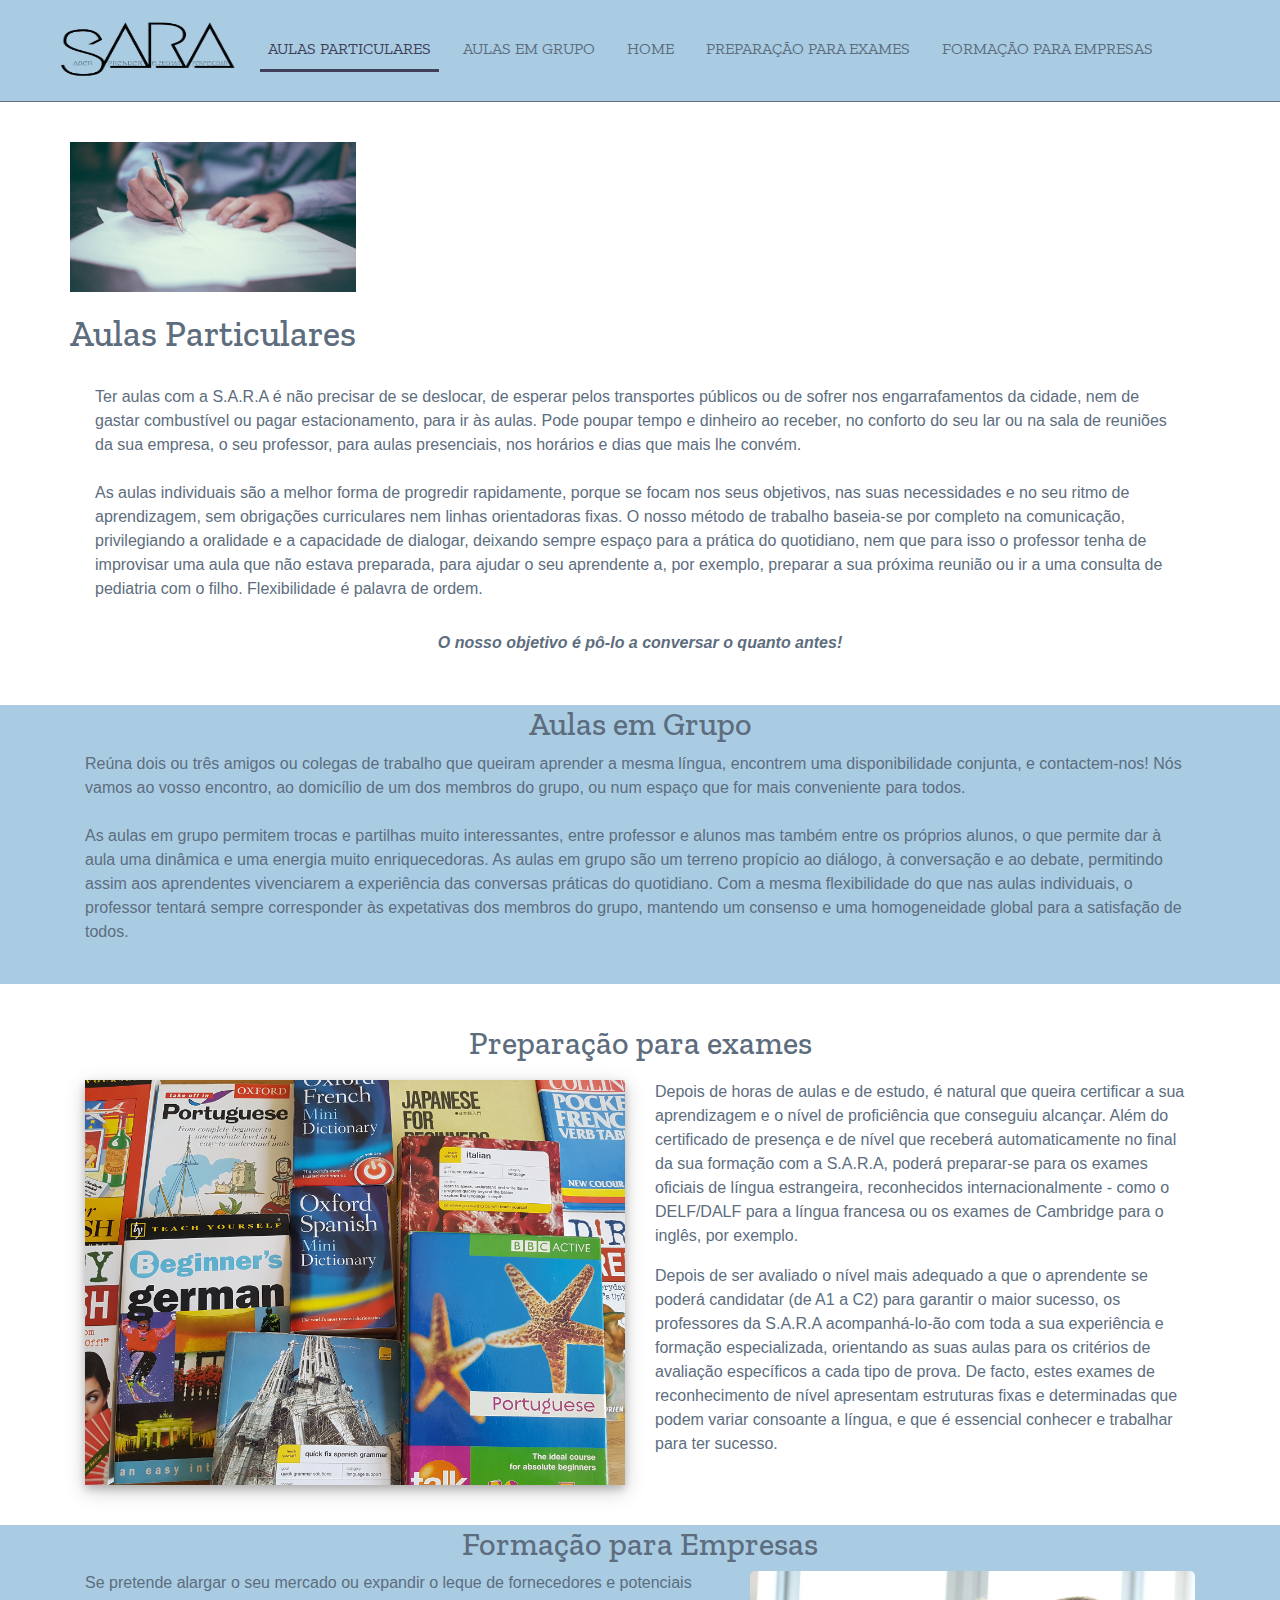
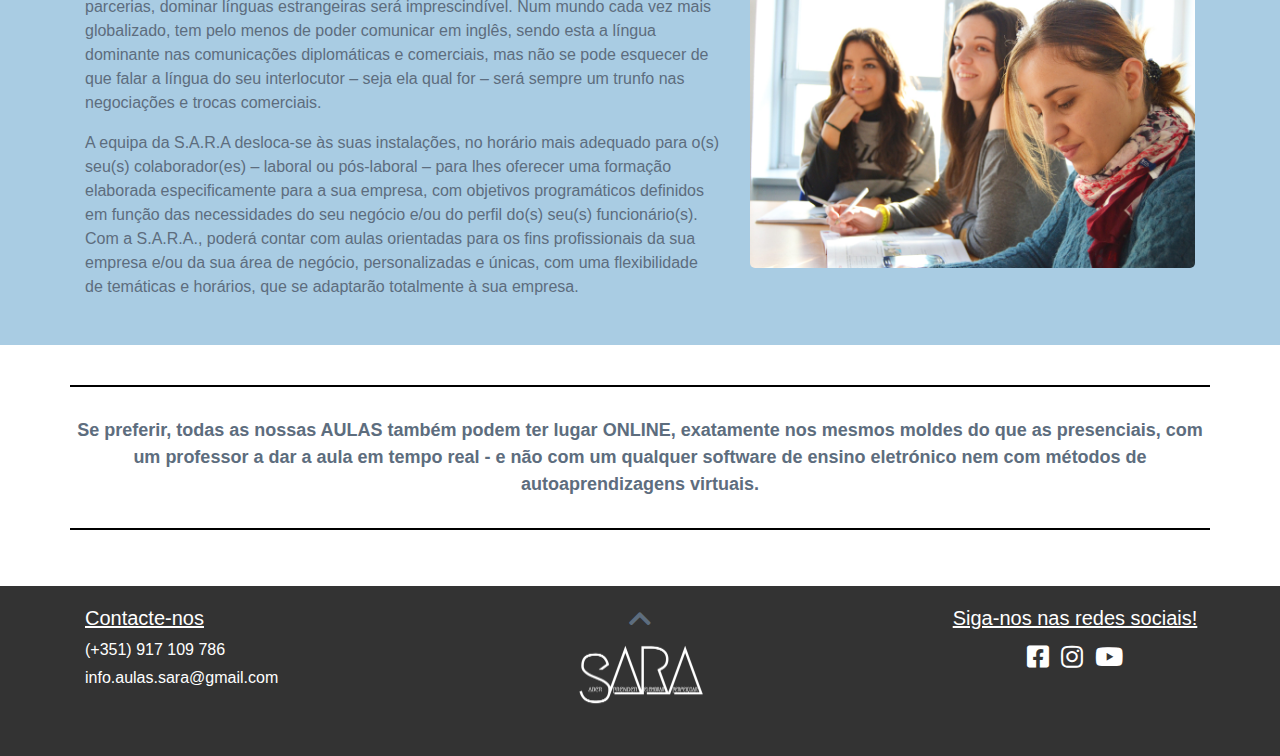
<file: Page2.html>
<!DOCTYPE html>
<html>
    <head>
        <link rel="shortcut icon" href="images/SARAlogo_attempt1.ico">
        <title>Aprender com SARA - Aulas</title>
        <meta charset="utf-8"/>
        <meta name="viewport" content="width=device-width, initial-scale=1">
        <meta property="og:image" content="images/SARAlogo.png">
        <link rel="stylesheet" href="https://use.fontawesome.com/releases/v5.3.1/css/all.css">
        <link href="https://fonts.googleapis.com/css2?family=Zilla+Slab:wght@600&display=swap" rel="stylesheet" type='text/css'>
        <link rel="stylesheet" type="text/css" href="CSS/style.css">
        <link rel="stylesheet" href="bootstrap\css\bootstrap.css">
        <script src="https://ajax.googleapis.com/ajax/libs/jquery/3.5.1/jquery.min.js"></script>
        <script src="https://cdnjs.cloudflare.com/ajax/libs/popper.js/1.14.7/umd/popper.min.js" integrity="sha384-UO2eT0CpHqdSJQ6hJty5KVphtPhzWj9WO1clHTMGa3JDZwrnQq4sF86dIHNDz0W1" crossorigin="anonymous"></script>
        <script src="bootstrap\js\bootstrap.js"></script>
        <script src="JS/script.js"></script>
    </head>

    <body data-spy="scroll" data-target=".navbar" data-offset="60" id="page2">
        <nav class="navbar navbar-expand-md navbar-dark sticky-top">
            <a class="navbar-brand" href="index.html">
                <img src="images/SARAlogo.png" alt="SARAlogo">
            </a>
            <button class="navbar-toggler" type="button" data-toggle="collapse" data-target="#myNavbar">
                    <i class="fas fa-bars fa-lg"></i>
            </button>
            <div class="collapse navbar-collapse justify-content-left" id="myNavbar">
                <ul class="nav nav-pills navbar-nav">
                    <li class="nav-item"><a class="nav-link grow" href="#particulares-link">Aulas Particulares</a></li>
                    <li class="nav-item"><a class="nav-link grow" href="#grupo-link">Aulas em Grupo</a></li>
                    <li class="nav-item2"><a class="nav-link grow" href="index.html">HOME</a></li>
                    <li class="nav-item"><a class="nav-link grow" href="#exames-link">Preparação para exames</a></li>
                    <li class="nav-item"><a class="nav-link grow" href="#empresas-link">Formação para Empresas</a></li>
                </ul>
            </div>
        </nav>
        <section id="particulares">
            <div id="particulares-link" class="anchor"></div>
            <div class="background-color">
                <div class="container">
                    <div class="row">
                        <div class="title col-xs-12">
                            <img src="images/Page2/Page2_writting.jpg" alt="writting_background">
                            <h2>Aulas Particulares</h2>
                        </div>
                        <div class="description col-sm-12 col-md-12">
                            <p>Ter aulas com a S.A.R.A é não precisar de se deslocar, de esperar pelos transportes públicos ou de sofrer nos engarrafamentos da cidade, nem de gastar combustível ou pagar estacionamento, para ir às aulas. Pode poupar tempo e dinheiro ao receber, no conforto do seu lar ou na sala de reuniões da sua empresa, o seu professor, para aulas presenciais, nos horários e dias que mais lhe convém. <br> <br> As aulas individuais são a melhor forma de progredir rapidamente, porque se focam nos seus objetivos, nas suas necessidades e no seu ritmo de aprendizagem, sem obrigações curriculares nem linhas orientadoras fixas. O nosso método de trabalho baseia-se por completo na comunicação, privilegiando a oralidade e a capacidade de dialogar, deixando sempre espaço para a prática do quotidiano, nem que para isso o professor tenha de improvisar uma aula que não estava preparada, para ajudar o seu aprendente a, por exemplo, preparar a sua próxima reunião ou ir a uma consulta de pediatria com o filho. Flexibilidade é palavra de ordem.              
                            </p>
                            <p class="description-special">O nosso objetivo é pô-lo a conversar o quanto antes! </p>
                        </div>
                    </div>
                </div>
            </div>
        </section>
        <section id="grupo">
            <div id="grupo-link" class="anchor"></div>
            <div class="background-color">
                <div class="container">
                    <div class="row">
                        <div class="title col-xs-12">
                            <h2>Aulas em Grupo</h2>
                        </div>
                        <div class="section-text col-xs-12">
                            <p>Reúna dois ou três amigos ou colegas de trabalho que queiram aprender a mesma língua, encontrem uma disponibilidade conjunta, e contactem-nos! Nós vamos ao vosso encontro, ao domicílio de um dos membros do grupo, ou num espaço que for mais conveniente para todos. 
                            <br><br>As aulas em grupo permitem trocas e partilhas muito interessantes, entre professor e alunos mas também entre os próprios alunos, o que permite dar à aula uma dinâmica e uma energia muito enriquecedoras. As aulas em grupo são um terreno propício ao diálogo, à conversação e ao debate, permitindo assim aos aprendentes vivenciarem a experiência das conversas práticas do quotidiano. Com a mesma flexibilidade do que nas aulas individuais, o professor tentará sempre corresponder às expetativas dos membros do grupo, mantendo um consenso e uma homogeneidade global para a satisfação de todos.  
                            </p>
                        </div>
                    </div>
                </div>
            </div>
        </section>
        <section id="exames">
            <div id="exames-link" class="anchor"></div>
            <div class="background-color">
                <div class="container">
                    <div class="row">
                        <h2 class="title">Preparação para exames</h2>
                        <div class="col-xs-12 col-md-6 montage">
                            <img src="images/Page2/Page2_books.jpg" alt="language_books">
                        </div>
                        <div class="col-xs-12 col-md-6 texte">
                            <p>Depois de horas de aulas e de estudo, é natural que queira certificar a sua aprendizagem e o nível de proficiência que conseguiu alcançar. Além do certificado de presença e de nível que receberá automaticamente no final da sua formação com a S.A.R.A, poderá preparar-se para os exames oficiais de língua estrangeira, reconhecidos internacionalmente - como o DELF/DALF para a língua francesa ou os exames de Cambridge para o inglês, por exemplo. 
                            </p>
                            <p class="large_version">Depois de ser avaliado o nível mais adequado a que o aprendente se poderá candidatar (de A1 a C2) para garantir o maior sucesso, os professores da S.A.R.A acompanhá-lo-ão com toda a sua experiência e formação especializada, orientando as suas aulas para os critérios de avaliação específicos a cada tipo de prova. De facto, estes exames de reconhecimento de nível apresentam estruturas fixas e determinadas que podem variar consoante a língua, e que é essencial conhecer e trabalhar para ter sucesso. 
                            </p>
                        </div>
                        <p class="medium_version">Depois de ser avaliado o nível mais adequado a que o aprendente se poderá candidatar (de A1 a C2) para garantir o maior sucesso, os professores da S.A.R.A acompanhá-lo-ão com toda a sua experiência e formação especializada, orientando as suas aulas para os critérios de avaliação específicos a cada tipo de prova. De facto, estes exames de reconhecimento de nível apresentam estruturas fixas e determinadas que podem variar consoante a língua, e que é essencial conhecer e trabalhar para ter sucesso. 
                        </p>
                    </div>
                </div>
            </div>
        </section>
        <section id="empresas">
            <div id="empresas-link" class="anchor"></div>
            <div class="background-color">
                <div class="container">
                    <div class="row">
                        <h2 class="col-md-12">Formação para Empresas</h2>
                        <div class="description col-xs-12 col-md-7">
                            <p>Se pretende alargar o seu mercado ou expandir o leque de fornecedores e potenciais parcerias, dominar línguas estrangeiras será imprescindível. Num mundo cada vez mais globalizado, tem pelo menos de poder comunicar em inglês, sendo esta a língua dominante nas comunicações diplomáticas e comerciais, mas não se pode esquecer de que falar a língua do seu interlocutor – seja ela qual for – será sempre um trunfo nas negociações e trocas comerciais.  
                            </p>
                            <p class="large_version">A equipa da S.A.R.A desloca-se às suas instalações, no horário mais adequado para o(s) seu(s) colaborador(es) – laboral ou pós-laboral – para lhes oferecer uma formação elaborada especificamente para a sua empresa, com objetivos programáticos definidos em função das necessidades do seu negócio e/ou do perfil do(s) seu(s) funcionário(s). Com a S.A.R.A., poderá contar com aulas orientadas para os fins profissionais da sua empresa e/ou da sua área de negócio, personalizadas e únicas, com uma flexibilidade de temáticas e horários, que se adaptarão totalmente à sua empresa.
                            </p>
                        </div>
                        <div class="selfie-container col-xs-12 col-md-5">
                            <img src="images/Page2/Page2_smilers.jpg" alt="happy_workers">
                        </div>
                        <p class="medium_version">A equipa da S.A.R.A desloca-se às suas instalações, no horário mais adequado para o(s) seu(s) colaborador(es) – laboral ou pós-laboral – para lhes oferecer uma formação elaborada especificamente para a sua empresa, com objetivos programáticos definidos em função das necessidades do seu negócio e/ou do perfil do(s) seu(s) funcionário(s). Com a S.A.R.A., poderá contar com aulas orientadas para os fins profissionais da sua empresa e/ou da sua área de negócio, personalizadas e únicas, com uma flexibilidade de temáticas e horários, que se adaptarão totalmente à sua empresa.
                        </p>
                    </div>
                </div>
            </div>
        </section>
        <section id="conclusion">
            <div class="container">
                <div class="row">
                    <p class="quote">Se preferir, todas as nossas AULAS também podem ter lugar ONLINE, exatamente nos mesmos moldes do que as presenciais, com um professor a dar a aula em tempo real - e não com um qualquer software de ensino eletrónico nem com métodos de autoaprendizagens virtuais.</p>
                </div>
            </div>
        </section>
        <footer>
            <div class="container">
                <div class="row">
                    <div class="col-lg-3">
                        <h5>Contacte-nos</h5>
                        <h6>(+351) 917 109 786</h6>
                        <h6>info.aulas.sara@gmail.com</h6>
                    </div>
                    <div id="scroll-back-up" class="text-center col-lg-6">
                        <a href="#particulares-link">
                            <span class="fas fa-chevron-up"></span>
                        </a>
                        <img src="images/logo_branco.png" alt="Saralogoblack">
                    </div>
                    <div class="col-lg-3 redes">
                        <h5 class="center">Siga-nos nas redes sociais!</h5>
                        <div class="icon">
                            <a href="https://www.facebook.com/ProfessoraSaraTavares" target="_blank" class="svg"><i class="fab fa-facebook-square"></i></a>
                            <a class="fab fa-instagram" href="https://www.instagram.com/aprender_com_sara/" target="_blank"></a>
                            <a class="fab fa-youtube" href="https://www.youtube.com/channel/UCqYtg8TkvmxxrOI6PWFyZEQ" target="_blank"></a>
                        </div>
                    </div>
                </div>
            </div>
        </footer>
    </body>
</html>
</file>
<file: CSS/style.css>
section{
    margin: 40px 0px;
}
h1, h2, h3{
    font-family: 'Zilla Slab', serif;
    margin: 20px 0px;
    color: #5D6D7E;
}
p{
    color: #5D6D7E;
}
.btn:focus{
    box-shadow:none !important;
}
.anchor::before{
    content: '';
    display: block;
    height:      100px;
    margin-top: -100px;
    visibility: hidden;
}
.redirection-text{
    margin-top: -20px;
    text-align: center;
}
.discret-link{
    color: #414c58 !important;
    font-weight: bold !important;
    text-decoration: none !important;
}
.discret-link:visited{
    text-decoration: none;
}
.discret-link:hover{
    text-decoration: underline !important;
}
.discret-link:active{
    text-decoration: underline !important;
}
.medium_version{
    display: none;
    padding: 0px 15px;
}
@media (min-width:768px) and (max-width: 992px) {
    .large_version{
        display: none;
    }
    .medium_version{
        display: inline;
    }
}
/* ENTETE */
#entete{
    margin: 0px;
    padding: 0px;
    background-color: black;
    height: 781px;
    width: 100%;
}
#entete .entete-background{
    background-image: url("../images/hands-world.jpg");
    background-position: center center;
    background-size: cover;
    -webkit-background-size: cover;
    -moz-background-size: cover;
    -o-background-size: cover;
    background-repeat: no-repeat;
    height: 781px;
    width: 100%;
}
#entete .fade-in {
    animation: fadeIn ease 5s;
    -webkit-animation: fadeIn ease 5s;
    -moz-animation: fadeIn ease 5s;
    -o-animation: fadeIn ease 5s;
    -ms-animation: fadeIn ease 5s;
    }
    @keyframes fadeIn {
    0% {opacity:0;}
    100% {opacity:1;}
    }
    
    @-moz-keyframes fadeIn {
    0% {opacity:0;}
    100% {opacity:1;}
    }
    
    @-webkit-keyframes fadeIn {
    0% {opacity:0;}
    100% {opacity:1;}
    }
    
    @-o-keyframes fadeIn {
    0% {opacity:0;}
    100% {opacity:1;}
    }
    
    @-ms-keyframes fadeIn {
    0% {opacity:0;}
    100% {opacity:1;}
    }

#entete .entete-title h1{
    text-align: center;
    font-size: 80px;
    margin: 0px;
    padding: 200px 0px 0px;
    color: white;
}
#entete .entete-title h2{
    font-weight: 200;
    color: black;
    text-shadow: 1px 2px black;
    transition: none 0s ease 0s;
    text-align: center;
    line-height: 70px;
    border-width: 0px;
    margin: 20px 0px 0px;
    padding: 0px;
    letter-spacing: 5px;
    font-size: 46px;
    min-height: 0px;
    min-width: 0px;
    opacity: 1;
}
#entete .logo-center{
    position: absolute;
    margin: 200px auto 0px;
    left: 50%;
    -ms-transform: translate(-50%, -50%);
    transform: translate(-50%, -50%);
}
#entete a{
    background: none;
    padding: 0px 25px;
    border: 2px solid white;
    color: white;
    font-size: 13px;
    line-height: 40px;
    font-weight: bold;
    letter-spacing: 2px;
    text-transform: uppercase;
    cursor: pointer;
    border-radius: 0px;
}
#entete img{
    display: block;
    width:100%;
    object-fit: contain;
    height: 300px;
}
@media screen and (max-width: 635px) {
    #entete img{
        display: none;
    }
}

/* MENU */
.navbar {
    background-color: #A9CCE3 ;
    font-size: 20px;
    text-transform: uppercase;
    font-family: 'Zilla Slab', serif;
    border-bottom: 1px solid #5D6D7E ;
    padding: 0px;
}
.navbar-brand{
    margin-left: 40px;
}
.navbar-brand img{
    width: 180px;
    height: 75px;
}
.nav-pills .nav-link{
    color: #5D6D7E !important;
    border-bottom: 3px solid #A9CCE3;
    text-align: center;
    margin-left: 10px;
    margin-right: 10px;
}

@media screen and (max-width: 1400px){
    #page1 .nav-pills .nav-link {
        font-size: 19px;
        margin-left: 8px;
        margin-right: 8px;
    }
  }
@media screen and (max-width: 1230px) {
    #page1 .nav-pills .nav-link {
        font-size: 17px;
        margin-left: 6px;
        margin-right: 6px;
    }
    #page1 .navbar-brand{
        margin-left: 20px;
    }
}
@media screen and (max-width: 1100px) {
    #page1 .nav-pills .nav-link {
        font-size: 14px;
        margin-left: 2px;
        margin-right: 2px;
    }
    #page1 .navbar-brand{
        margin-left: 10px;
    }
}
@media screen and (max-width: 920px) {
    #page1 .nav-pills .nav-link {
        font-size: 12px;
        margin-left: 0px;
        margin-right: 0px;
    }
    #page1 .navbar-brand{
        margin-left: 0px;
    }
}
.nav-pills .nav-link.active,  .nav-pills .nav-link:hover{
    color: #3f3f59 !important;
    background-color: #A9CCE3 !important;
    border-bottom: 3px solid #3f3f59;
    border-radius: 0px;
}
.navbar-toggler{
    font-size: 16px;
    color: #5D6D7E !important;
    border-style: none;
}

/* APPRENDER */
#apprender img{
    display: block;
    width:100%;
    object-fit: cover;
    height: 150px;
    margin-left: auto;
    margin-right: auto;
    background-color: #fff;
}
#apprender h2{
    margin-top: 20px;
    margin-bottom: 20px;
    text-align: center;
    font-size: 36px;
}
#apprender p{
    margin: 10px;
}
#apprender .description-special{
    padding-top: 20px;
    text-align: center;
    font-style: italic;
    font-weight: bold;
}
#apprender .buttons-list{
    padding-right: 0px;
}
#apprender .buttons{
    margin: 18px;
}
#apprender a{
    width: 100%;
    background: none;
    padding: 0px 25px;
    color: #5D6D7E;
    background-color: #A9CCE3;
    font-size: 13px;
    line-height: 40px;
    font-weight: bold;
    letter-spacing: 2px;
    text-transform: uppercase;
    cursor: pointer;
    border-radius: 0px;
}
#apprender button:hover{
    color: #3f3f59;
    background-color: #A9CCE3;
}
.grow { transition: all .2s ease-in-out; }
.grow:hover { transform: scale(1.1); }
.grow:active { transform: scale(1.1); }

/* ACCOMPAGNE */
#accompagne .background-color{
    background-color: #A9CCE3;
}
#accompagne .col-xs-12{
    padding: 0px 15px !important;
}
#accompagne .title{
    width: 100%;
    padding-top: 10px;
}
#accompagne h2{
    text-align: center;
    color: #5D6D7E;
}
#accompagne p{
    margin-bottom: 40px;
}

/* WORKSHOP */
#workshop h2, #workshop h5{
    width: 100%;
    text-align: center;
    margin-top: 0px;
}
#workshop .montage{
    margin-top: 60px;
}
#workshop img{
    width: 100%;
    object-fit: contain;
    box-shadow: 0 4px 8px 0 rgba(0, 0, 0, 0.2), 0 6px 20px 0 rgba(0, 0, 0, 0.19);
}
#workshop p{
    margin-top: 10px;
}
@media screen and (max-width: 768px){
    #workshop .montage{
        margin-top: 0px;
    }
}

/* ABOUT-US */
#about-us .background-color{
    background-color: #A9CCE3;
    padding-bottom: 30px;
}
#about-us .selfie-container{
    padding-top: 80px;
    padding-bottom: 20px;
}
.fade-in {
    animation: fadeIn ease 5s;
    -webkit-animation: fadeIn ease 5s;
    -moz-animation: fadeIn ease 5s;
    -o-animation: fadeIn ease 5s;
    -ms-animation: fadeIn ease 5s;
}
@keyframes fadeIn {
    0% {opacity:0;}
    100% {opacity:1;}
    }
    
@-moz-keyframes fadeIn {
    0% {opacity:0;}
    100% {opacity:1;}
    }
    
@-webkit-keyframes fadeIn {
    0% {opacity:0;}
    100% {opacity:1;}
    }
    
@-o-keyframes fadeIn {
    0% {opacity:0;}
    100% {opacity:1;}
    }
    
@-ms-keyframes fadeIn {
    0% {opacity:0;}
    100% {opacity:1;}
    }
    
#about-us img{
    width: 260px;
    height: auto;
    border-radius: 5px;
}
#about-us h2{
    text-align: center;
    color: #5D6D7E;
}
#about-us .quote{
    font-size: 18px;
    text-align: center;
    font-weight: bold;
}
#about-us span{
    font-size: 18px;
    font-style: italic;
}
@media screen and (max-width: 768px){
    #about-us .selfie-container{
        padding-top: 10px;
        padding-bottom: 10px;
    }
}
/* RECOMMENDATIONS */
#recommendations
{
    margin: 0px 0px;
}
#myCarousel .fas.fa-chevron-left, .fas.fa-chevron-right
{
    background-image: none;
    color: #5D6D7E;
}
#myCarousel{
    height: 140px;
}
#myCarousel a{
    height: 80px;
}
#myCarousel .carousel-indicators
{
    bottom: 0px;
}
#myCarousel .carousel-item .recom{
    font-style: italic;
}
#myCarousel .carousel-indicators li
{
    width: 10px;
    height: 10px;
    border-radius: 100%;
    border: 1px solid #5D6D7E;
}
#myCarousel .carousel-indicators li.active
{
    background-color: #5D6D7E;
}
#myCarousel .carousel-item
{
    padding: 20px 110px 20px;
}
#myCarousel .carousel-item h3
{
    color: #5D6D7E;
    font-style: italic;
}
#recommendations img{
    display: inline-block;
    margin-left: auto;
    margin-right: auto;
    width: 19%;
}
@media screen and (max-width: 992px){
    #myCarousel .carousel-indicators li{
        display: none;
    }
}
@media screen and (max-width: 768px){
    #myCarousel .carousel-item{
    padding: 20px 40px 20px;
    }
}

/* FOOTER */
footer
{
    background: #333;
    padding: 20px 0 40px;
}
footer .fas
{
    font-size: 25px;
    margin-bottom: 10px;
    color: #5D6D7E;
    height: 30px;
}
footer .fas:hover
{
    font-size: 27px;
}
footer h5
{
    color: #fff;
    font-weight: normal;
    padding-bottom: 2px;
    text-decoration: underline;
}
footer .center{
    text-align: center;
}

footer h6
{
    color: #fff;
    font-weight: normal;
}
footer .redes{
    padding-right: 0px !important;
}
footer .icon{
    text-align: center;
    padding-left: auto;
    padding-right: auto;
}
@media screen and (max-width: 992px){
    footer .center{
    text-align: left;
    }
    footer .icon{
    text-align: left;
    padding-left: auto;
    padding-right: auto;
    }
}
footer .fab{
    color: #fff;
    font-size: 25px;
    margin: 4px;
}

footer a:hover{
    text-decoration: none;
}
footer .fa-facebook-square:hover{
    color: #3B5998;
}
footer .fa-instagram:hover{
    color: #3f729b;
}
footer .fa-youtube:hover{
    color: #FF0000;
}
footer img{
    display: block;
    width:100%;
    object-fit: contain;
    height: 80px;
    margin-top: -10px;
}
@media screen and (max-width: 990px) {
    footer .fas{
        display: none;
    }
    footer img{
        display: none;
    }
}


/* ------------ PAGE 2 ------------ */

@media screen and (max-width: 1400px){
    #page2 .nav-pills .nav-link {
        font-size: 16px;
        margin-left: 8px;
        margin-right: 8px;
    }
  }
@media screen and (max-width: 1190px) {
    #page2 .nav-pills .nav-link {
        font-size: 14px;
        margin-left: 0px;
        margin-right: 0px;
    }
    #page2 .navbar-brand{
        margin-left: 20px;
    }
}
@media screen and (max-width: 990px) {
    #page2 .nav-pills .nav-link {
        font-size: 12px;
        margin-left: 0px;
        margin-right: 0px;
    }
    #page2 .navbar-brand{
        margin-left: 10px;
    }
}

/* PARTICULARES */
#particulares img{
    display: block;
    width:100%;
    object-fit: cover;
    height: 150px;
    margin-left: auto;
    margin-right: auto;
    background-color: #fff;
}
#particulares h2{
    margin-top: 20px;
    margin-bottom: 20px;
    text-align: center;
    font-size: 36px;
}
#particulares p{
    margin: 10px;
}
#particulares .description-special{
    padding-top: 20px;
    text-align: center;
    font-style: italic;
    font-weight: bold;
}

/* GRUPO */
#grupo .background-color{
    background-color: #A9CCE3;
}
#grupo .col-xs-12{
    padding: 0px 15px !important;
}
#grupo .title{
    width: 100%;
    padding-top: 10px;
}
#grupo h2{
    text-align: center;
    color: #5D6D7E;
}
#grupo p{
    margin-bottom: 40px;
}

/* EXAMES */
#exames h2{
    width: 100%;
    text-align: center;
    margin-top: 0px;
}
#exames .montage{
    margin-top: 10px;
}
#exames img{
    width: 100%;
    object-fit: contain;
    box-shadow: 0 4px 8px 0 rgba(0, 0, 0, 0.2), 0 6px 20px 0 rgba(0, 0, 0, 0.19);
}
#exames p{
    margin-top: 10px;
}

/* EMPRESAS */
#empresas .background-color{
    background-color: #A9CCE3;
    padding-bottom: 30px;
}
#empresas img{
    max-width: 100%;
    height: auto;
    object-fit: contain;
    border-radius: 5px;
}
#empresas h2{
    text-align: center;
    color: #5D6D7E;
}

/* CONCLUSION */
#conclusion .quote{
    font-size: 18px;
    text-align: center;
    font-weight: bold;
    padding: 30px 0px;
    border-top: 2px solid black;
    border-bottom: 2px solid black;
}
#conclusion span{
    font-size: 18px;
    font-style: italic;
}
#page2 .buttons-list {
    width: 100%;
    padding: 0px 100px 20px;
}
#page2 .home-buttons{
    width: 100%;

}
#page2 .home-buttons a{
    width: 100%;
    background: none;
    padding: 0px 25px;
    color: #5D6D7E;
    background-color: #A9CCE3;
    font-size: 13px;
    line-height: 40px;
    font-weight: bold;
    letter-spacing: 2px;
    text-transform: uppercase;
    cursor: pointer;
    border-radius: 0px;
}
#page2 .home-buttons button:hover{
    color: #3f3f59;
    background-color: #A9CCE3;
}
</file>
